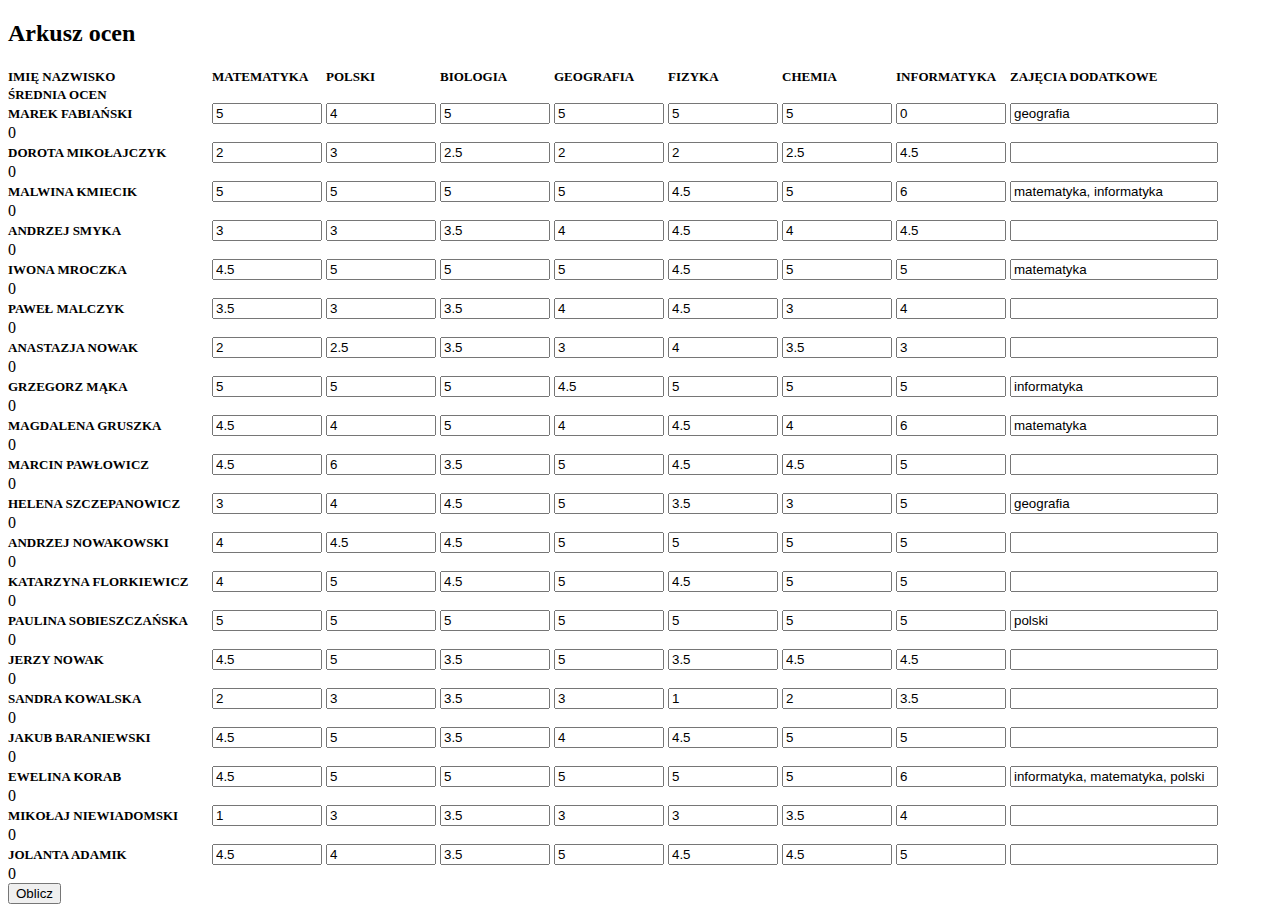
<file: index.html>
<!DOCTYPE html>
<html>

<head>
    <meta charset="utf-8">
    <meta uczen="viewport" content="width=device-width">
    <title>Arkusz ocen</title>
    <link href="css/style.css" rel="stylesheet" type="text/css" />
</head>

<body>
    <div id="pracownicy">
        <div>
            <h2>Arkusz ocen</h2>
        </div>
        <div id="title">
            <span class="tytul uczen dod">imię nazwisko</span>
            <span class="tytul matematyka">matematyka</span>
            <span class="tytul polski">polski</span>
            <span class="tytul biologia">biologia</span>
            <span class="tytul geografia">geografia</span>
            <span class="tytul fizyka">fizyka</span>
            <span class="tytul chemia">chemia</span>
            <span class="tytul informatyka">informatyka</span>
            <span class="tytul zajecia-dodatkowe">zajęcia dodatkowe</span>
            <span class="tytul srednia">średnia ocen</span>
        </div>
        <div id="uczen1">
            <span class="uczen">Marek Fabiański</span>
            <input type="number" class="matematyka" value="5">
            <input type="number" class="polski" value="4">
            <input type="number" class="biologia" value="5">
            <input type="number" class="geografia" value="5">
            <input type="number" class="fizyka" value="5">
            <input type="number" class="chemia" value="5">
            <input type="number" class="informatyka" value="0">
            <input type="text" class="zajecia-dodatkowe" value="geografia">
            <span class="srednia">0</span>
        </div>
        <div id="uczen2">
            <span class="uczen">Dorota Mikołajczyk</span>
            <input type="number" class="matematyka" value="2">
            <input type="number" class="polski" value="3">
            <input type="number" class="biologia" value="2.5">
            <input type="number" class="geografia" value="2">
            <input type="number" class="fizyka" value="2">
            <input type="number" class="chemia" value="2.5">
            <input type="number" class="informatyka" value="4.5">
            <input type="text" class="zajecia-dodatkowe" value="">
            <span class="srednia">0</span>
        </div>
        <div id="uczen3">
            <span class="uczen">Malwina Kmiecik</span>
            <input type="number" class="matematyka" value="5">
            <input type="number" class="polski" value="5">
            <input type="number" class="biologia" value="5">
            <input type="number" class="geografia" value="5">
            <input type="number" class="fizyka" value="4.5">
            <input type="number" class="chemia" value="5">
            <input type="number" class="informatyka" value="6">
            <input type="text" class="zajecia-dodatkowe" value="matematyka, informatyka">
            <span class="srednia">0</span>
        </div>
        <div id="uczen4">
            <span class="uczen">Andrzej Smyka</span>
            <input type="number" class="matematyka" value="3">
            <input type="number" class="polski" value="3">
            <input type="number" class="biologia" value="3.5">
            <input type="number" class="geografia" value="4">
            <input type="number" class="fizyka" value="4.5">
            <input type="number" class="chemia" value="4">
            <input type="number" class="informatyka" value="4.5">
            <input type="text" class="zajecia-dodatkowe" value="">
            <span class="srednia">0</span>
        </div>
        <div id="uczen5">
            <span class="uczen">Iwona Mroczka</span>
            <input type="number" class="matematyka" value="4.5">
            <input type="number" class="polski" value="5">
            <input type="number" class="biologia" value="5">
            <input type="number" class="geografia" value="5">
            <input type="number" class="fizyka" value="4.5">
            <input type="number" class="chemia" value="5">
            <input type="number" class="informatyka" value="5">
            <input type="text" class="zajecia-dodatkowe" value="matematyka">
            <span class="srednia">0</span>
        </div>
        <div id="uczen6">
            <span class="uczen">Paweł Malczyk</span>
            <input type="number" class="matematyka" value="3.5">
            <input type="number" class="polski" value="3">
            <input type="number" class="biologia" value="3.5">
            <input type="number" class="geografia" value="4">
            <input type="number" class="fizyka" value="4.5">
            <input type="number" class="chemia" value="3">
            <input type="number" class="informatyka" value="4">
            <input type="text" class="zajecia-dodatkowe" value="">
            <span class="srednia">0</span>
        </div>
        <div id="uczen7">
            <span class="uczen">Anastazja Nowak</span>
            <input type="number" class="matematyka" value="2">
            <input type="number" class="polski" value="2.5">
            <input type="number" class="biologia" value="3.5">
            <input type="number" class="geografia" value="3">
            <input type="number" class="fizyka" value="4">
            <input type="number" class="chemia" value="3.5">
            <input type="number" class="informatyka" value="3">
            <input type="text" class="zajecia-dodatkowe" value="">
            <span class="srednia">0</span>
        </div>
        <div id="uczen8">
            <span class="uczen">Grzegorz Mąka</span>
            <input type="number" class="matematyka" value="5">
            <input type="number" class="polski" value="5">
            <input type="number" class="biologia" value="5">
            <input type="number" class="geografia" value="4.5">
            <input type="number" class="fizyka" value="5">
            <input type="number" class="chemia" value="5">
            <input type="number" class="informatyka" value="5">
            <input type="text" class="zajecia-dodatkowe" value="informatyka">
            <span class="srednia">0</span>
        </div>
        <div id="uczen9">
            <span class="uczen">Magdalena Gruszka</span>
            <input type="number" class="matematyka" value="4.5">
            <input type="number" class="polski" value="4">
            <input type="number" class="biologia" value="5">
            <input type="number" class="geografia" value="4">
            <input type="number" class="fizyka" value="4.5">
            <input type="number" class="chemia" value="4">
            <input type="number" class="informatyka" value="6">
            <input type="text" class="zajecia-dodatkowe" value="matematyka">
            <span class="srednia">0</span>
        </div>
        <div id="uczen10">
            <span class="uczen">Marcin Pawłowicz</span>
            <input type="number" class="matematyka" value="4.5">
            <input type="number" class="polski" value="6">
            <input type="number" class="biologia" value="3.5">
            <input type="number" class="geografia" value="5">
            <input type="number" class="fizyka" value="4.5">
            <input type="number" class="chemia" value="4.5">
            <input type="number" class="informatyka" value="5">
            <input type="text" class="zajecia-dodatkowe" value="">
            <span class="srednia">0</span>
        </div>
        <div id="uczen11">
            <span class="uczen">Helena Szczepanowicz</span>
            <input type="number" class="matematyka" value="3">
            <input type="number" class="polski" value="4">
            <input type="number" class="biologia" value="4.5">
            <input type="number" class="geografia" value="5">
            <input type="number" class="fizyka" value="3.5">
            <input type="number" class="chemia" value="3">
            <input type="number" class="informatyka" value="5">
            <input type="text" class="zajecia-dodatkowe" value="geografia">
            <span class="srednia">0</span>
        </div>
        <div id="uczen12">
            <span class="uczen">Andrzej Nowakowski</span>
            <input type="number" class="matematyka" value="4">
            <input type="number" class="polski" value="4.5">
            <input type="number" class="biologia" value="4.5">
            <input type="number" class="geografia" value="5">
            <input type="number" class="fizyka" value="5">
            <input type="number" class="chemia" value="5">
            <input type="number" class="informatyka" value="5">
            <input type="text" class="zajecia-dodatkowe" value="">
            <span class="srednia">0</span>
        </div>
        <div id="uczen13">
            <span class="uczen">Katarzyna Florkiewicz</span>
            <input type="number" class="matematyka" value="4">
            <input type="number" class="polski" value="5">
            <input type="number" class="biologia" value="4.5">
            <input type="number" class="geografia" value="5">
            <input type="number" class="fizyka" value="4.5">
            <input type="number" class="chemia" value="5">
            <input type="number" class="informatyka" value="5">
            <input type="text" class="zajecia-dodatkowe" value="">
            <span class="srednia">0</span>
        </div>
        <div id="uczen14">
            <span class="uczen">Paulina Sobieszczańska</span>
            <input type="number" class="matematyka" value="5">
            <input type="number" class="polski" value="5">
            <input type="number" class="biologia" value="5">
            <input type="number" class="geografia" value="5">
            <input type="number" class="fizyka" value="5">
            <input type="number" class="chemia" value="5">
            <input type="number" class="informatyka" value="5">
            <input type="text" class="zajecia-dodatkowe" value="polski">
            <span class="srednia">0</span>
        </div>
        <div id="uczen15">
            <span class="uczen">Jerzy Nowak</span>
            <input type="number" class="matematyka" value="4.5">
            <input type="number" class="polski" value="5">
            <input type="number" class="biologia" value="3.5">
            <input type="number" class="geografia" value="5">
            <input type="number" class="fizyka" value="3.5">
            <input type="number" class="chemia" value="4.5">
            <input type="number" class="informatyka" value="4.5">
            <input type="text" class="zajecia-dodatkowe" value="">
            <span class="srednia">0</span>
        </div>
        <div id="uczen16">
            <span class="uczen">Sandra Kowalska</span>
            <input type="number" class="matematyka" value="2">
            <input type="number" class="polski" value="3">
            <input type="number" class="biologia" value="3.5">
            <input type="number" class="geografia" value="3">
            <input type="number" class="fizyka" value="1">
            <input type="number" class="chemia" value="2">
            <input type="number" class="informatyka" value="3.5">
            <input type="text" class="zajecia-dodatkowe" value="">
            <span class="srednia">0</span>
        </div>
        <div id="uczen17">
            <span class="uczen">Jakub Baraniewski</span>
            <input type="number" class="matematyka" value="4.5">
            <input type="number" class="polski" value="5">
            <input type="number" class="biologia" value="3.5">
            <input type="number" class="geografia" value="4">
            <input type="number" class="fizyka" value="4.5">
            <input type="number" class="chemia" value="5">
            <input type="number" class="informatyka" value="5">
            <input type="text" class="zajecia-dodatkowe" value="">
            <span class="srednia">0</span>
        </div>
        <div id="uczen18">
            <span class="uczen">Ewelina Korab</span>
            <input type="number" class="matematyka" value="4.5">
            <input type="number" class="polski" value="5">
            <input type="number" class="biologia" value="5">
            <input type="number" class="geografia" value="5">
            <input type="number" class="fizyka" value="5">
            <input type="number" class="chemia" value="5">
            <input type="number" class="informatyka" value="6">
            <input type="text" class="zajecia-dodatkowe" value="informatyka, matematyka, polski">
            <span class="srednia">0</span>
        </div>
        <div id="uczen19">
            <span class="uczen">Mikołaj Niewiadomski</span>
            <input type="number" class="matematyka" value="1">
            <input type="number" class="polski" value="3">
            <input type="number" class="biologia" value="3.5">
            <input type="number" class="geografia" value="3">
            <input type="number" class="fizyka" value="3">
            <input type="number" class="chemia" value="3.5">
            <input type="number" class="informatyka" value="4">
            <input type="text" class="zajecia-dodatkowe" value="">
            <span class="srednia">0</span>
        </div>
        <div id="uczen20">
            <span class="uczen">Jolanta Adamik</span>
            <input type="number" class="matematyka" value="4.5">
            <input type="number" class="polski" value="4">
            <input type="number" class="biologia" value="3.5">
            <input type="number" class="geografia" value="5">
            <input type="number" class="fizyka" value="4.5">
            <input type="number" class="chemia" value="4.5">
            <input type="number" class="informatyka" value="5">
            <input type="text" class="zajecia-dodatkowe" value="">
            <span class="srednia">0</span>
        </div>

        <button type="submit" id="oblicz">Oblicz</button>
    </div>

    <script src="js/script.js"></script>
</body>

</html>
</file>
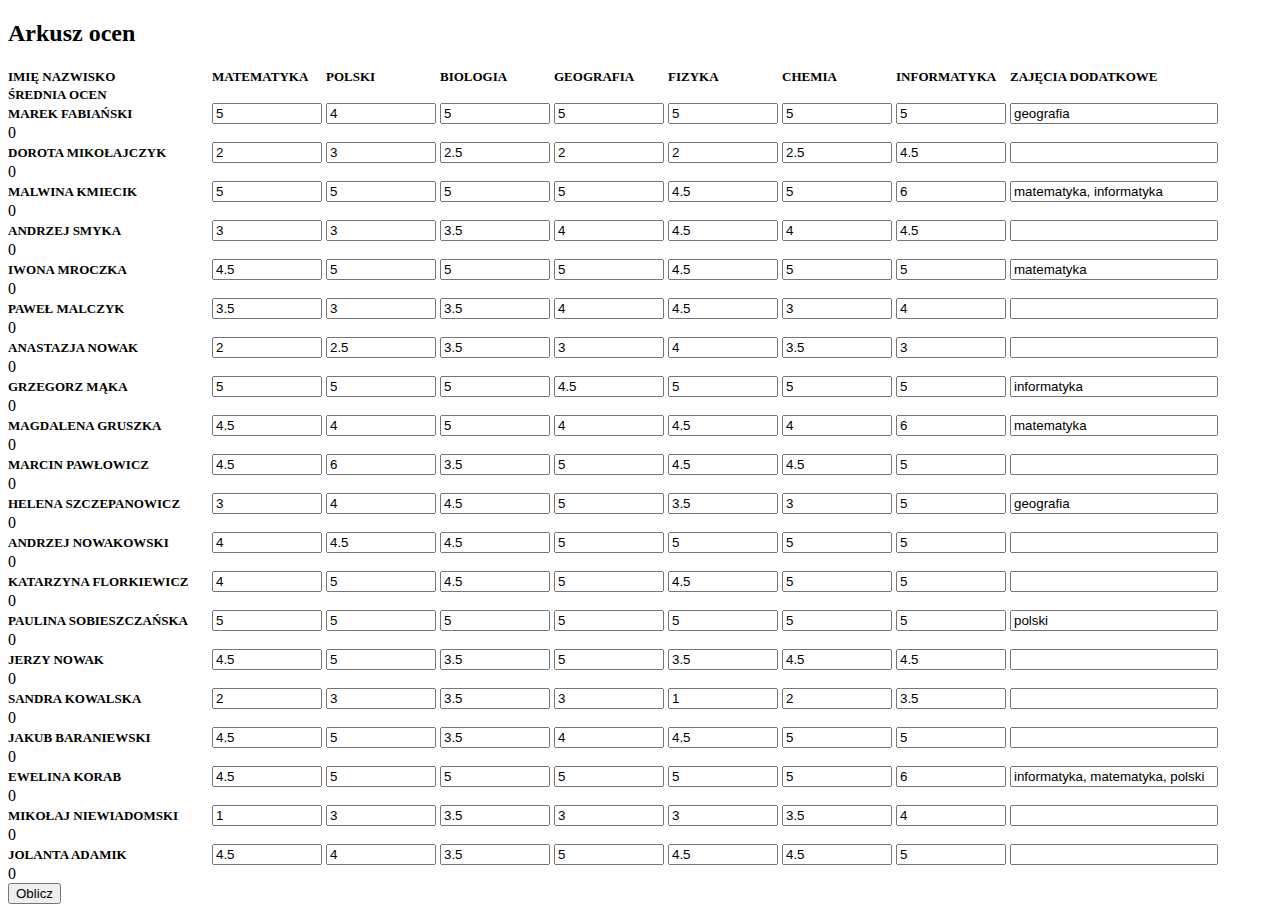
<file: kopia/index.html>
<!DOCTYPE html>
<html>

<head>
    <meta charset="utf-8">
    <meta uczen="viewport" content="width=device-width">
    <title>Arkusz ocen</title>
    <link href="css/style.css" rel="stylesheet" type="text/css" />
</head>

<body>
    <div id="pracownicy">
        <div>
            <h2>Arkusz ocen</h2>
        </div>
        <div id="title">
            <span class="tytul uczen dod">imię nazwisko</span>
            <span class="tytul matematyka">matematyka</span>
            <span class="tytul polski">polski</span>
            <span class="tytul biologia">biologia</span>
            <span class="tytul geografia">geografia</span>
            <span class="tytul fizyka">fizyka</span>
            <span class="tytul chemia">chemia</span>
            <span class="tytul informatyka">informatyka</span>
            <span class="tytul zajecia-dodatkowe">zajęcia dodatkowe</span>
            <span class="tytul srednia">średnia ocen</span>
        </div>
        <div id="uczen1">
            <span class="uczen">Marek Fabiański</span>
            <input type="number" class="matematyka" value="5">
            <input type="number" class="polski" value="4">
            <input type="number" class="biologia" value="5">
            <input type="number" class="geografia" value="5">
            <input type="number" class="fizyka" value="5">
            <input type="number" class="chemia" value="5">
            <input type="number" class="informatyka" value="5">
            <input type="text" class="zajecia-dodatkowe" value="geografia">
            <span class="srednia">0</span>
        </div>
        <div id="uczen2">
            <span class="uczen">Dorota Mikołajczyk</span>
            <input type="number" class="matematyka" value="2">
            <input type="number" class="polski" value="3">
            <input type="number" class="biologia" value="2.5">
            <input type="number" class="geografia" value="2">
            <input type="number" class="fizyka" value="2">
            <input type="number" class="chemia" value="2.5">
            <input type="number" class="informatyka" value="4.5">
            <input type="text" class="zajecia-dodatkowe" value="">
            <span class="srednia">0</span>
        </div>
        <div id="uczen3">
            <span class="uczen">Malwina Kmiecik</span>
            <input type="number" class="matematyka" value="5">
            <input type="number" class="polski" value="5">
            <input type="number" class="biologia" value="5">
            <input type="number" class="geografia" value="5">
            <input type="number" class="fizyka" value="4.5">
            <input type="number" class="chemia" value="5">
            <input type="number" class="informatyka" value="6">
            <input type="text" class="zajecia-dodatkowe" value="matematyka, informatyka">
            <span class="srednia">0</span>
        </div>
        <div id="uczen4">
            <span class="uczen">Andrzej Smyka</span>
            <input type="number" class="matematyka" value="3">
            <input type="number" class="polski" value="3">
            <input type="number" class="biologia" value="3.5">
            <input type="number" class="geografia" value="4">
            <input type="number" class="fizyka" value="4.5">
            <input type="number" class="chemia" value="4">
            <input type="number" class="informatyka" value="4.5">
            <input type="text" class="zajecia-dodatkowe" value="">
            <span class="srednia">0</span>
        </div>
        <div id="uczen5">
            <span class="uczen">Iwona Mroczka</span>
            <input type="number" class="matematyka" value="4.5">
            <input type="number" class="polski" value="5">
            <input type="number" class="biologia" value="5">
            <input type="number" class="geografia" value="5">
            <input type="number" class="fizyka" value="4.5">
            <input type="number" class="chemia" value="5">
            <input type="number" class="informatyka" value="5">
            <input type="text" class="zajecia-dodatkowe" value="matematyka">
            <span class="srednia">0</span>
        </div>
        <div id="uczen6">
            <span class="uczen">Paweł Malczyk</span>
            <input type="number" class="matematyka" value="3.5">
            <input type="number" class="polski" value="3">
            <input type="number" class="biologia" value="3.5">
            <input type="number" class="geografia" value="4">
            <input type="number" class="fizyka" value="4.5">
            <input type="number" class="chemia" value="3">
            <input type="number" class="informatyka" value="4">
            <input type="text" class="zajecia-dodatkowe" value="">
            <span class="srednia">0</span>
        </div>
        <div id="uczen7">
            <span class="uczen">Anastazja Nowak</span>
            <input type="number" class="matematyka" value="2">
            <input type="number" class="polski" value="2.5">
            <input type="number" class="biologia" value="3.5">
            <input type="number" class="geografia" value="3">
            <input type="number" class="fizyka" value="4">
            <input type="number" class="chemia" value="3.5">
            <input type="number" class="informatyka" value="3">
            <input type="text" class="zajecia-dodatkowe" value="">
            <span class="srednia">0</span>
        </div>
        <div id="uczen8">
            <span class="uczen">Grzegorz Mąka</span>
            <input type="number" class="matematyka" value="5">
            <input type="number" class="polski" value="5">
            <input type="number" class="biologia" value="5">
            <input type="number" class="geografia" value="4.5">
            <input type="number" class="fizyka" value="5">
            <input type="number" class="chemia" value="5">
            <input type="number" class="informatyka" value="5">
            <input type="text" class="zajecia-dodatkowe" value="informatyka">
            <span class="srednia">0</span>
        </div>
        <div id="uczen9">
            <span class="uczen">Magdalena Gruszka</span>
            <input type="number" class="matematyka" value="4.5">
            <input type="number" class="polski" value="4">
            <input type="number" class="biologia" value="5">
            <input type="number" class="geografia" value="4">
            <input type="number" class="fizyka" value="4.5">
            <input type="number" class="chemia" value="4">
            <input type="number" class="informatyka" value="6">
            <input type="text" class="zajecia-dodatkowe" value="matematyka">
            <span class="srednia">0</span>
        </div>
        <div id="uczen10">
            <span class="uczen">Marcin Pawłowicz</span>
            <input type="number" class="matematyka" value="4.5">
            <input type="number" class="polski" value="6">
            <input type="number" class="biologia" value="3.5">
            <input type="number" class="geografia" value="5">
            <input type="number" class="fizyka" value="4.5">
            <input type="number" class="chemia" value="4.5">
            <input type="number" class="informatyka" value="5">
            <input type="text" class="zajecia-dodatkowe" value="">
            <span class="srednia">0</span>
        </div>
        <div id="uczen11">
            <span class="uczen">Helena Szczepanowicz</span>
            <input type="number" class="matematyka" value="3">
            <input type="number" class="polski" value="4">
            <input type="number" class="biologia" value="4.5">
            <input type="number" class="geografia" value="5">
            <input type="number" class="fizyka" value="3.5">
            <input type="number" class="chemia" value="3">
            <input type="number" class="informatyka" value="5">
            <input type="text" class="zajecia-dodatkowe" value="geografia">
            <span class="srednia">0</span>
        </div>
        <div id="uczen12">
            <span class="uczen">Andrzej Nowakowski</span>
            <input type="number" class="matematyka" value="4">
            <input type="number" class="polski" value="4.5">
            <input type="number" class="biologia" value="4.5">
            <input type="number" class="geografia" value="5">
            <input type="number" class="fizyka" value="5">
            <input type="number" class="chemia" value="5">
            <input type="number" class="informatyka" value="5">
            <input type="text" class="zajecia-dodatkowe" value="">
            <span class="srednia">0</span>
        </div>
        <div id="uczen13">
            <span class="uczen">Katarzyna Florkiewicz</span>
            <input type="number" class="matematyka" value="4">
            <input type="number" class="polski" value="5">
            <input type="number" class="biologia" value="4.5">
            <input type="number" class="geografia" value="5">
            <input type="number" class="fizyka" value="4.5">
            <input type="number" class="chemia" value="5">
            <input type="number" class="informatyka" value="5">
            <input type="text" class="zajecia-dodatkowe" value="">
            <span class="srednia">0</span>
        </div>
        <div id="uczen14">
            <span class="uczen">Paulina Sobieszczańska</span>
            <input type="number" class="matematyka" value="5">
            <input type="number" class="polski" value="5">
            <input type="number" class="biologia" value="5">
            <input type="number" class="geografia" value="5">
            <input type="number" class="fizyka" value="5">
            <input type="number" class="chemia" value="5">
            <input type="number" class="informatyka" value="5">
            <input type="text" class="zajecia-dodatkowe" value="polski">
            <span class="srednia">0</span>
        </div>
        <div id="uczen15">
            <span class="uczen">Jerzy Nowak</span>
            <input type="number" class="matematyka" value="4.5">
            <input type="number" class="polski" value="5">
            <input type="number" class="biologia" value="3.5">
            <input type="number" class="geografia" value="5">
            <input type="number" class="fizyka" value="3.5">
            <input type="number" class="chemia" value="4.5">
            <input type="number" class="informatyka" value="4.5">
            <input type="text" class="zajecia-dodatkowe" value="">
            <span class="srednia">0</span>
        </div>
        <div id="uczen16">
            <span class="uczen">Sandra Kowalska</span>
            <input type="number" class="matematyka" value="2">
            <input type="number" class="polski" value="3">
            <input type="number" class="biologia" value="3.5">
            <input type="number" class="geografia" value="3">
            <input type="number" class="fizyka" value="1">
            <input type="number" class="chemia" value="2">
            <input type="number" class="informatyka" value="3.5">
            <input type="text" class="zajecia-dodatkowe" value="">
            <span class="srednia">0</span>
        </div>
        <div id="uczen17">
            <span class="uczen">Jakub Baraniewski</span>
            <input type="number" class="matematyka" value="4.5">
            <input type="number" class="polski" value="5">
            <input type="number" class="biologia" value="3.5">
            <input type="number" class="geografia" value="4">
            <input type="number" class="fizyka" value="4.5">
            <input type="number" class="chemia" value="5">
            <input type="number" class="informatyka" value="5">
            <input type="text" class="zajecia-dodatkowe" value="">
            <span class="srednia">0</span>
        </div>
        <div id="uczen18">
            <span class="uczen">Ewelina Korab</span>
            <input type="number" class="matematyka" value="4.5">
            <input type="number" class="polski" value="5">
            <input type="number" class="biologia" value="5">
            <input type="number" class="geografia" value="5">
            <input type="number" class="fizyka" value="5">
            <input type="number" class="chemia" value="5">
            <input type="number" class="informatyka" value="6">
            <input type="text" class="zajecia-dodatkowe" value="informatyka, matematyka, polski">
            <span class="srednia">0</span>
        </div>
        <div id="uczen19">
            <span class="uczen">Mikołaj Niewiadomski</span>
            <input type="number" class="matematyka" value="1">
            <input type="number" class="polski" value="3">
            <input type="number" class="biologia" value="3.5">
            <input type="number" class="geografia" value="3">
            <input type="number" class="fizyka" value="3">
            <input type="number" class="chemia" value="3.5">
            <input type="number" class="informatyka" value="4">
            <input type="text" class="zajecia-dodatkowe" value="">
            <span class="srednia">0</span>
        </div>
        <div id="uczen20">
            <span class="uczen">Jolanta Adamik</span>
            <input type="number" class="matematyka" value="4.5">
            <input type="number" class="polski" value="4">
            <input type="number" class="biologia" value="3.5">
            <input type="number" class="geografia" value="5">
            <input type="number" class="fizyka" value="4.5">
            <input type="number" class="chemia" value="4.5">
            <input type="number" class="informatyka" value="5">
            <input type="text" class="zajecia-dodatkowe" value="">
            <span class="srednia">0</span>
        </div>

        <button type="submit" id="oblicz">Oblicz</button>
    </div>

    <script src="js/script.js"></script>
</body>

</html>
</file>
<file: css/style.css>
.uczen {
    color: black;
    font-weight: 700;
    text-transform: uppercase;
    font-size: small;
    width:200px;
}

.green{
    background-color: green;
}
.red{
    background-color: red;
}

.tytul {
    font-weight: 700;
    color: black;
    width: 110px;
    text-transform: uppercase;
    font-size: small;
}
.zajecia-dodatkowe{
    width:200px
}
.dod{
    width: 200px;
}




input {
    width: 102px;
}
span {
    display:inline-block;
    width:200px; /*procenty piksele cokolwiek innego */
    }
</file>
<file: kopia/css/style.css>
.uczen {
    color: black;
    font-weight: 700;
    text-transform: uppercase;
    font-size: small;
    width:200px;
}

.green{
    background-color: green;
}
.red{
    background-color: red;
}

.tytul {
    font-weight: 700;
    color: black;
    width: 110px;
    text-transform: uppercase;
    font-size: small;
}
.zajecia-dodatkowe{
    width:200px
}
.dod{
    width: 200px;
}




input {
    width: 102px;
}
span {
    display:inline-block;
    width:200px; /*procenty piksele cokolwiek innego */
    }
</file>
